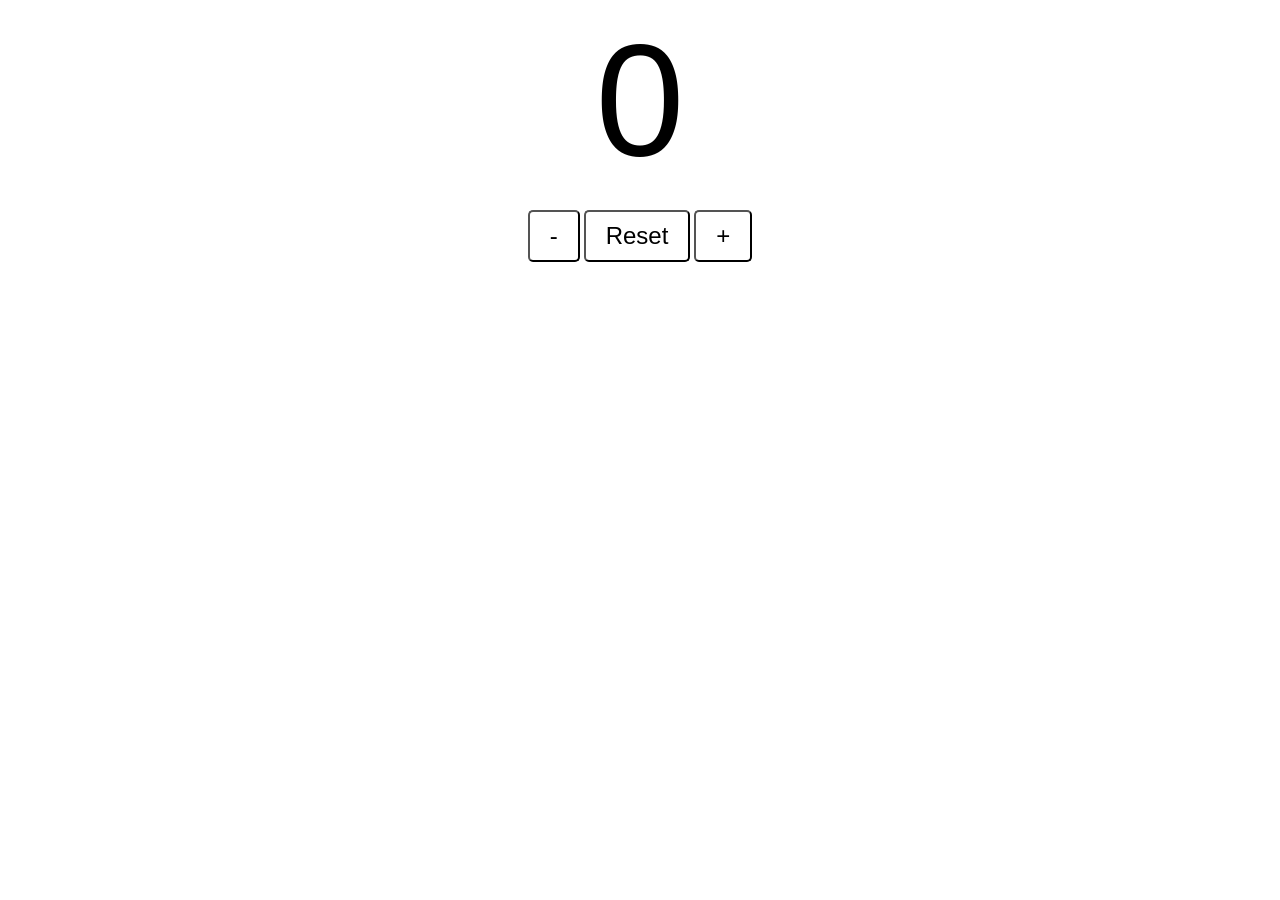
<file: counter/index.html>
<!DOCTYPE html>
<html lang="en">
<head>
    <meta charset="UTF-8">
    <title>counter</title>
    <link rel="stylesheet" href="style.css">
</head>
<body>
    <label id="countLabel">0</label><br>
    <div id="btnContainer">
        <button id="decreaseBtn" class="buttons">-</button>
        <button id="resetBtn" class="buttons">Reset</button>
        <button id="increaseBtn" class="buttons">+</button>
    </div>



    <script src="index.js"></script>
</body>
</html>
</file>
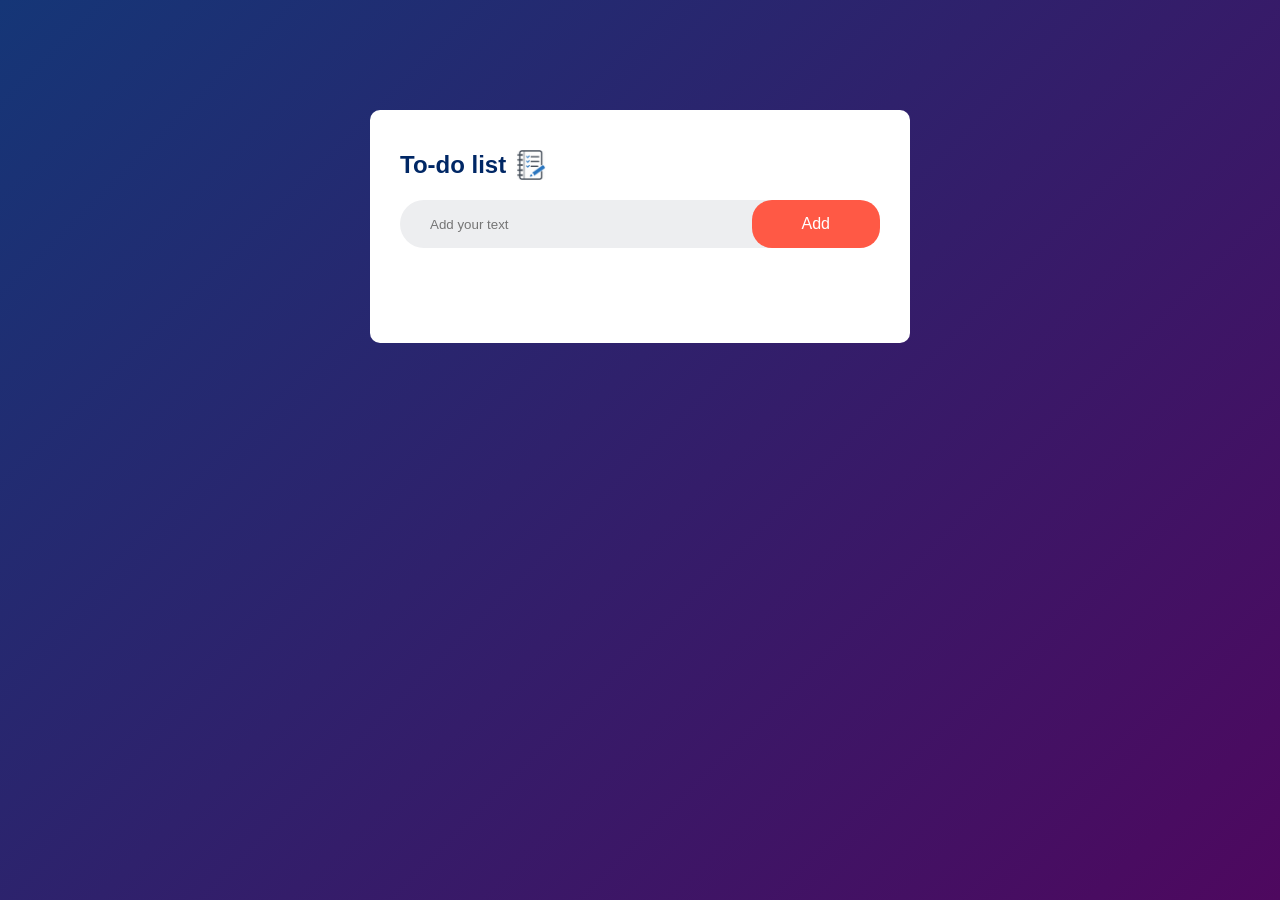
<file: js to-do list/index.html>
<!DOCTYPE html>
<html lang="en">
<head>
    <meta charset="UTF-8">
    <meta name="viewport" content="width=device-width, initial-scale=1.0">
    <title>to-do list</title>
    <link rel="stylesheet" href="style.css">
</head>
<body>
    <div class="container">
        <div class="todo-app">
            <h2>To-do list <img src="images\td.png" alt="To do list" id="td"></h2>
            <div class="row">
                <input type="text" id="input-box" placeholder="Add your text">
                <button onclick="addTask()">Add</button>
            </div>
            <ul id="list-container">
             <!--   <li class="checked">Task 1</li>
                <li>Task 2</li>
                <li>Task 3</li> -->
            </ul>
        </div>
    </div>
    <script src="script.js"></script>
</body>
</html>
</file>
<file: counter/style.css>
#countLabel{
    display: block;
    text-align: center;
    font-size: 10em;
    font-family: Helvetica;
}

#btnContainer{
    text-align: center;
}

.buttons{
    padding: 10px 20px;
    font-size: 1.5em;
    color: black;
    background-color: white;
    border-radius: 5px;
    cursor: pointer;
    transition: background-color 0.25s;
}
.buttons:hover{
    background-color: blue;
}
</file>
<file: js to-do list/style.css>
*{
    margin: 0;
    padding: 0;
    font-family: 'Poppins', sans-serif;
    box-sizing: border-box;
}

.container{
    width: 100%;
    min-height: 100vh;
    background: linear-gradient(135deg, #153677, #4e085f);
    padding: 10px;
}

.todo-app{
    width: 100%;
    max-width: 540px;
    background: #fff;
    margin: 100px auto 20px;
    padding: 40px 30px 70px;
    border-radius: 10px;
}

#td{
    height: auto;
    width: 30px;
    margin-left: 10px ;
}

.todo-app h2{
    color: #002765;
    display: flex;
    align-items: center;
    margin-bottom: 20px;
}

.row{
    display: flex;
    align-items: center;
    justify-content: space-between;
    background: #edeef0;
    border-radius: 30px;
    padding-left: 20px;
    margin-bottom: 25px;
}

input{
    flex: 1;
    border: none;
    outline: none;
    background: transparent;
    padding: 10px;
}

button{
    border: none;
    outline: none; 
    padding: 15px 50px;
    background: #ff5945;
    color: #fff;
    font-size: 16px;
    cursor: pointer;
    border-radius: 20px; 
}

ul li{
    list-style: none;
    font-size: 17px;
    padding: 12px 8px 12px 50px;
    user-select: none;
    cursor: pointer;
    position: relative;
}

ul li::before{
    content: '';
    position: absolute;
    height: 28px;
    width: 28px;
    border-radius: 50%;
    background-image: url(images/uncheked.png);
    background-size: cover;
    background-position: center;
    top: 12px;
    left: 8px;
}

ul li.checked{
    color: #555;
    text-decoration: line-through;    
}

ul li.checked::before{
    background-image: url(images/checked.png);
    background-size: cover;
    background-position: center;
    top: 12px;
    left: 8px;
}

ul li span{
    position: absolute;
    right: 0;
    top: 5px;
    width: 40px;
    height: 40px;
    font-size: 22px;
    color: #555;
    line-height: 40px;
    text-align: center;
    border-radius: 50%;
}

ul li span:hover{
    background: #edeef0;
}
</file>
